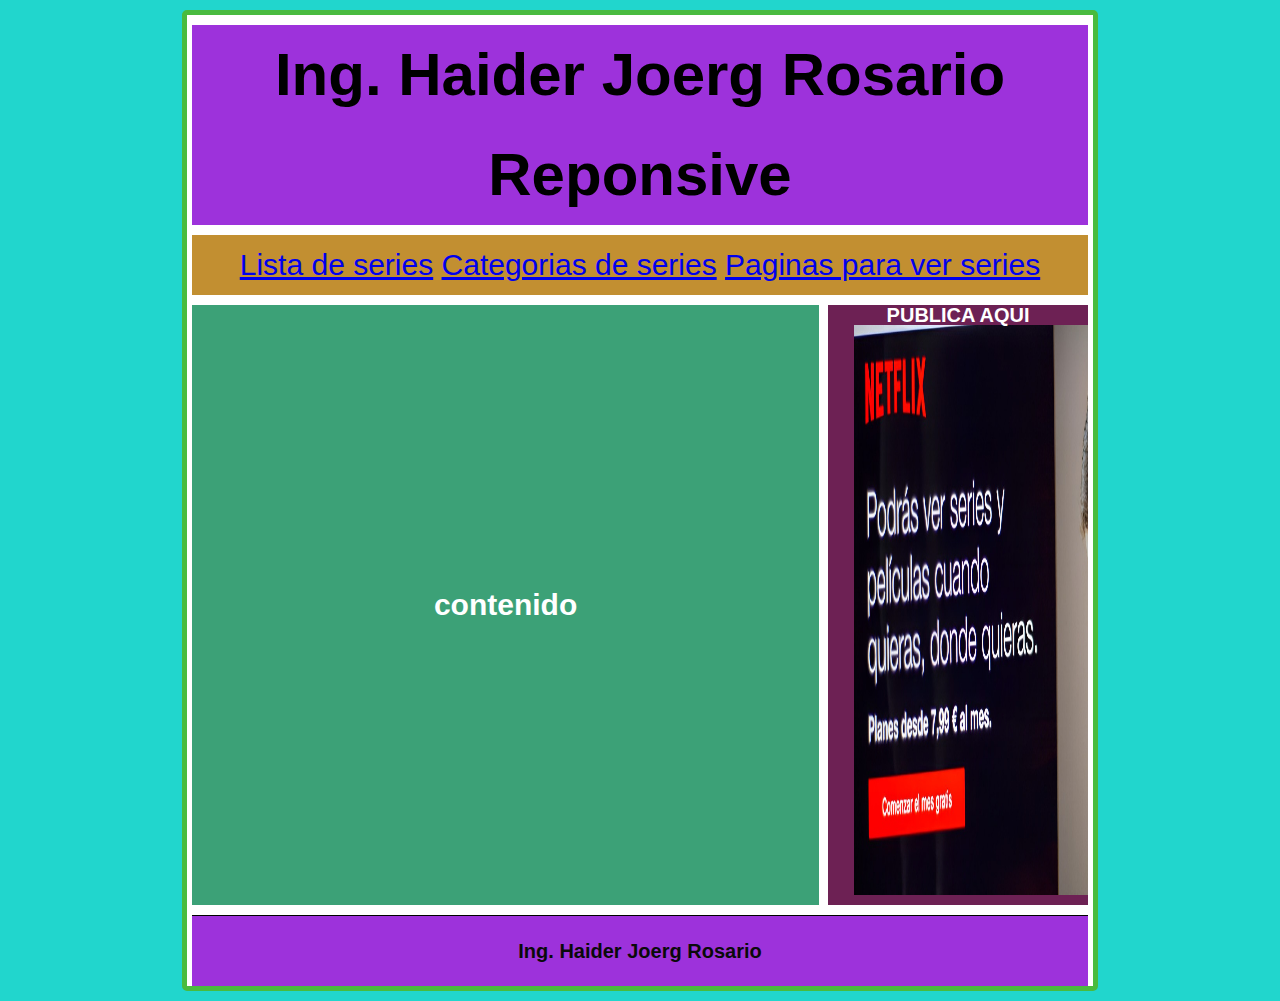
<file: index.html>
<!DOCTYPE html>
<html lang="en">
  <head>
     <!--SECCION DE META DATA-->
    <meta charset="UTF-8" />
    <link rel="shortcut icon" href="Imagenes/HTML.png" type="image/x-icon">
    <meta http-equiv="X-UA-Compatible" content="IE=edge" />
    <meta name="viewport" content="width=device-width, initial-scale=1.0" />
    <title>HTML, CSS, JavaScript</title>
    <meta name="description" content="Pagina de Ejemplo para Proyecto Web Basico con HTML5, CSS,  Git y Git-Hub de IHC">
    <meta name="keywords" content="HTML, CSS, JavaScript">
    <meta name="author" content="Ing. Haider Joerg Rosario">
    <meta name="copyright" content="Not Found" />
    <link rel="stylesheet" href="css/Estilo.css" />

  </head>
  <body>
    <!--INICIO DE LA PAGINA CONTENEDOR PRINCIPAL-->
    <div class="container">
      <!--ENCABEZADO-->
      <header>
        <h1>Ing. Haider Joerg Rosario Reponsive</h1>
      </header>
      <!--NAVEGACION-->
      <nav>
      <h2></h2> 

     

      <div class="Menu">
        <a href="Lista de series.html">Lista de series</a>
    
        <a href="Categorias de series.html">Categorias de series</a>
        <a href="Paginas para ver series.html">Paginas para ver series</a>
      </div>

      </nav> 

      <!--CONTENIDO-->
    <section id="contenido" >
       <!--ARTICULOS-->
      <article>

        <h2>contenido</h2>
       
      </article>

    </section>

     <!--PUBLICIDAD-->
    <aside>

        <h2>PUBLICA AQUI</h2>
        <img src="Imagenes/oferta4.jpg" alt="">

    </aside>
     <!--ESTO LIMPIA LO FLOTADO DE ALGUN ELEMENTO DIV O ETIQUETA A LA DERECHA O A LA IZQUIERDA O DEBAJO-->
    <div class="clearfix" ></div>

    <!--FOOTER O PIE DE PAGINA-->

      <footer>
        <p>Ing. Haider Joerg Rosario</p>
      </footer>


    </div>
    <!--FIN DEL CONTAINER PRINCIPAL-->

  </body>

  <!--NUEVO CODIGO ANIME LIST-->

</html>
</file>
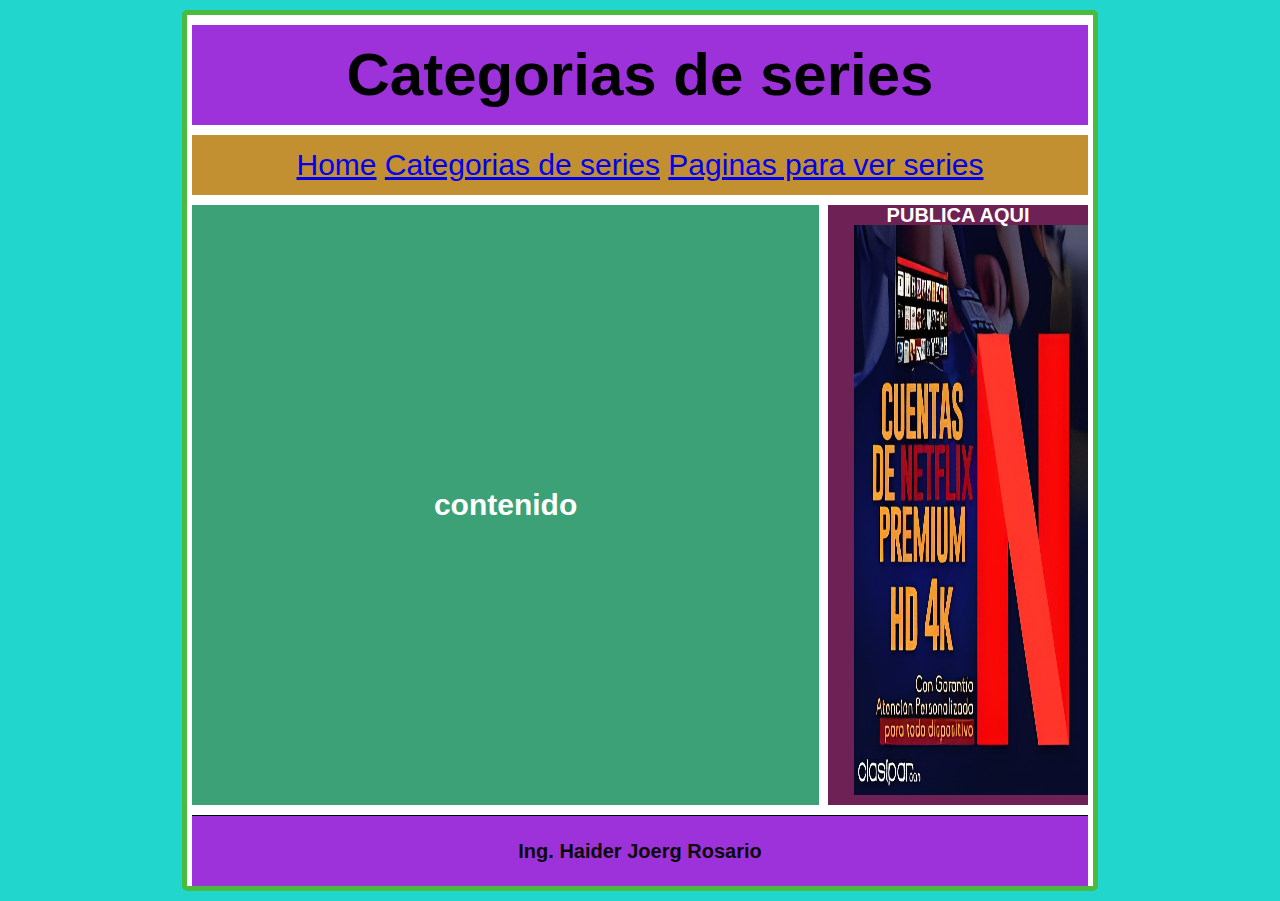
<file: Categorias de series.html>
<!DOCTYPE html>
<html lang="en">
  <head>
     <!--SECCION DE META DATA-->
    <meta charset="UTF-8" />
    <link rel="shortcut icon" href="Imagenes/HTML.png" type="image/x-icon">
    <meta http-equiv="X-UA-Compatible" content="IE=edge" />
    <meta name="viewport" content="width=device-width, initial-scale=1.0" />
    <title>Categorias de series</title>
    <meta name="description" content="Pagina de Ejemplo para Proyecto Web Basico con HTML5, CSS,  Git y Git-Hub de IHC">
    <meta name="keywords" content="HTML, CSS, JavaScript">
    <meta name="author" content="Ing. Haider Joerg Rosario">
    <meta name="copyright" content="Not Found" />
    <link rel="stylesheet" href="css/Estilo.css" />

</head>
<body>
  <!--INICIO DE LA PAGINA CONTENEDOR PRINCIPAL-->
  <div class="container">
    <!--ENCABEZADO-->
    <header>
      <h1>Categorias de series</h1>
    </header>
    <!--NAVEGACION-->
    <nav>
    <h2></h2> 

   

    <div class="menu">
        <a href="index.html">Home</a>
      <a href="Categorias de series.html">Categorias de series</a>
     
 
      <a href="Paginas para ver series.html">Paginas para ver series</a>
    </div>

    </nav> 

    <!--CONTENIDO-->
  <section id="contenido" >
     <!--ARTICULOS-->
    <article>
      <h2>contenido</h2>
    </article>

  </section>

   <!--PUBLICIDAD-->
  <aside>

      <h2>PUBLICA AQUI</h2>
      <img src="Imagenes/oferta2.jpg" alt="">

  </aside>
   <!--ESTO LIMPIA LO FLOTADO DE ALGUN ELEMENTO DIV O ETIQUETA A LA DERECHA O A LA IZQUIERDA O DEBAJO-->
  <div class="clearfix" ></div>

  <!--FOOTER O PIE DE PAGINA-->

    <footer>
      <p>Ing. Haider Joerg Rosario</p>
    </footer>


  </div>
  <!--FIN DEL CONTAINER PRINCIPAL-->

</body>

<!--NUEVO CODIGO ANIME LIST-->

</html>
</file>
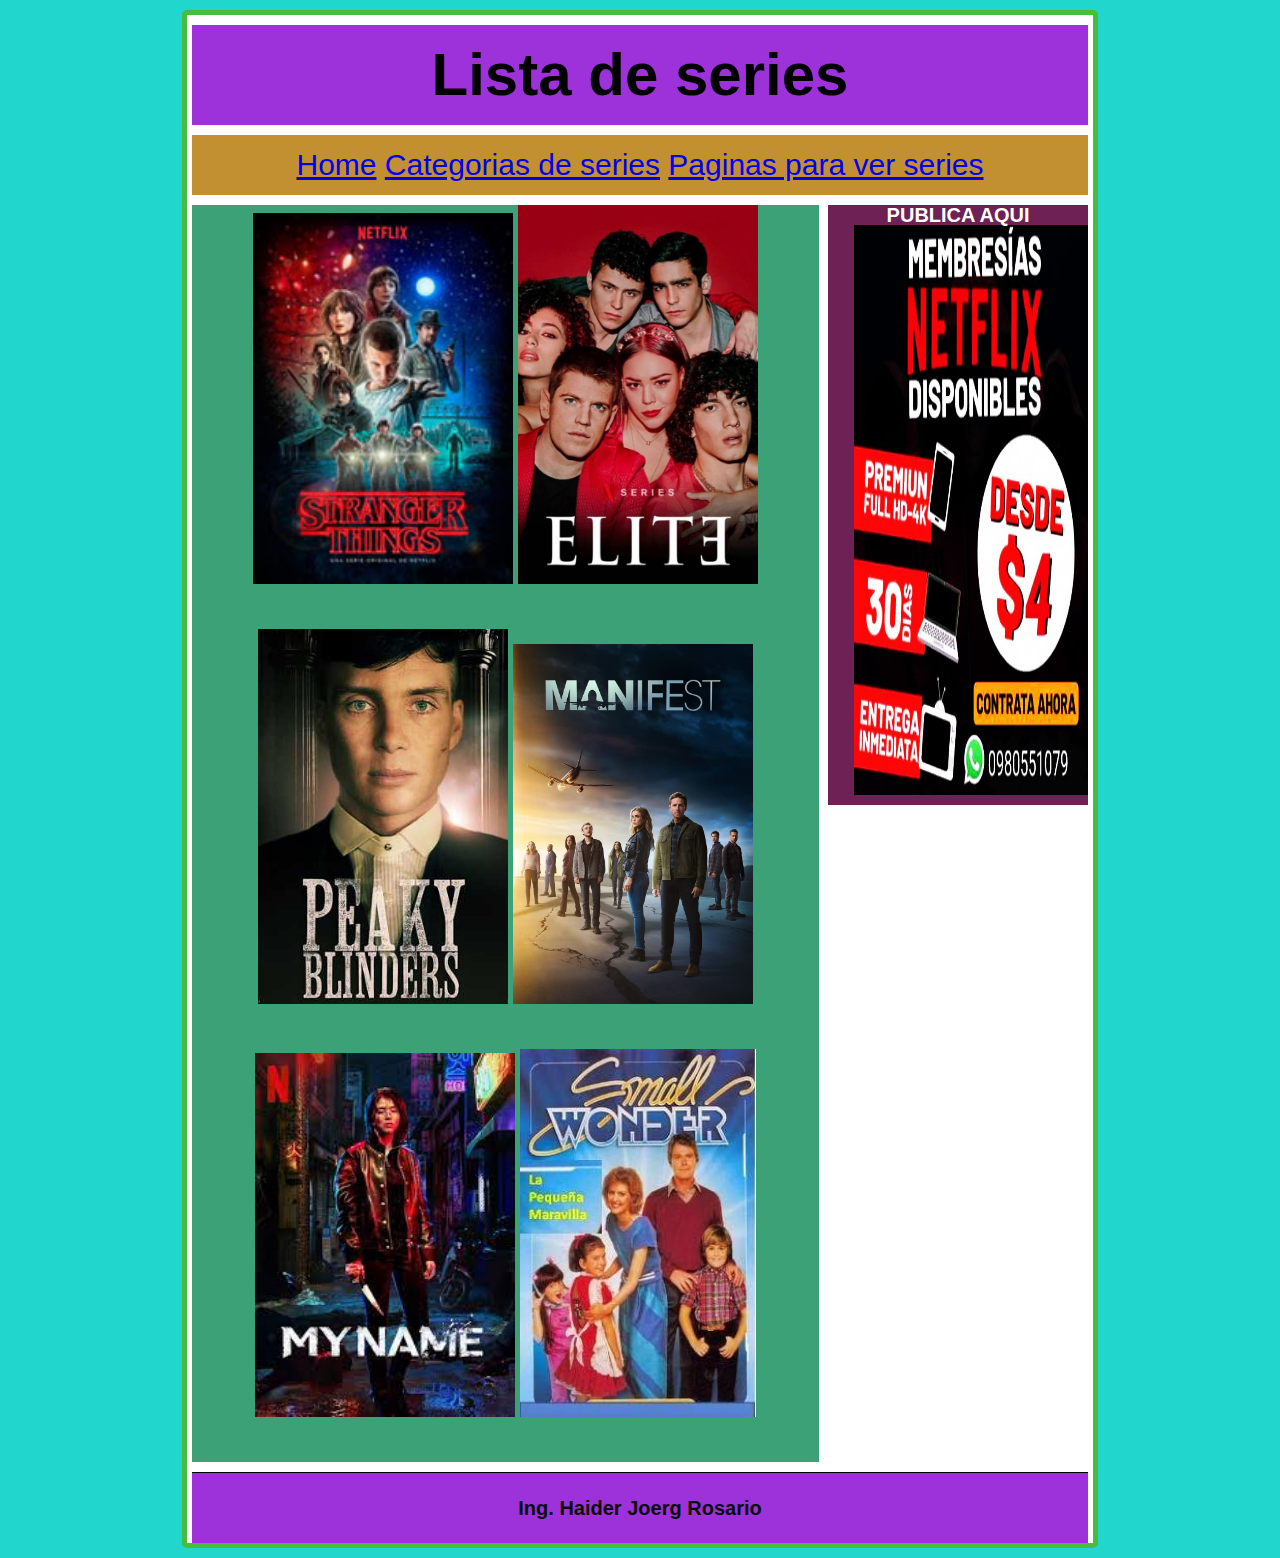
<file: Lista de series.html>
<!DOCTYPE html>
<html lang="en">
  <head>
     <!--SECCION DE META DATA-->
    <meta charset="UTF-8" />
    <link rel="shortcut icon" href="Imagenes/HTML.png" type="image/x-icon">
    <meta http-equiv="X-UA-Compatible" content="IE=edge" />
    <meta name="viewport" content="width=device-width, initial-scale=1.0" />
    <title>Lista de series</title>
    <meta name="description" content="Pagina de Ejemplo para Proyecto Web Basico con HTML5, CSS,  Git y Git-Hub de IHC">
    <meta name="keywords" content="HTML, CSS, JavaScript">
    <meta name="author" content="Ing. Haider Joerg Rosario">
    <meta name="copyright" content="Not Found" />
    <link rel="stylesheet" href="css/Estilo.css" />


</head>
<body>
  <!--INICIO DE LA PAGINA CONTENEDOR PRINCIPAL-->
  <div class="container">
    <!--ENCABEZADO-->
    <header>
      <h1>Lista de series</h1>
    </header>
    <!--NAVEGACION-->
    <nav>
    <h2></h2> 

   

    <div class="Menu">
       <a href="index.html">Home</a>
       
      <a href="Categorias de series.html">Categorias de series</a>
      <a href="Paginas para ver series.html">Paginas para ver series</a>
    </div>

    </nav> 

    <!--CONTENIDO-->
  <section id="contenido" >
     <!--ARTICULOS-->
    <article>
        <div class="image-container"></div>
        <div class="image-container">
          <img src="Imagenes/stranger-things.jpg" width="260px">
          <img src="Imagenes/Elite.jpg" width="240px">
          <img src="Imagenes/Peaky-Blinders-Poster.jpg" width="250px">
          <img src="Imagenes/mani.jpg" width="240px">
          <img src="Imagenes/mi name.jpg" width="260px">
          <img src="Imagenes/peque.jpg" width="236px">
        </div>
      

    </article>

  </section>

   <!--PUBLICIDAD-->
     <!--PUBLICIDAD-->
     <aside>

        <h2>PUBLICA AQUI</h2>
        <img src="Imagenes/oferta1.jpg" alt="">
  </aside>
   <!--ESTO LIMPIA LO FLOTADO DE ALGUN ELEMENTO DIV O ETIQUETA A LA DERECHA O A LA IZQUIERDA O DEBAJO-->
  <div class="clearfix" ></div>

  <!--FOOTER O PIE DE PAGINA-->

    <footer>
      <p>Ing. Haider Joerg Rosario</p>
    </footer>


  </div>
  <!--FIN DEL CONTAINER PRINCIPAL-->

</body>

<!--NUEVO CODIGO ANIME LIST-->

</html>
</file>
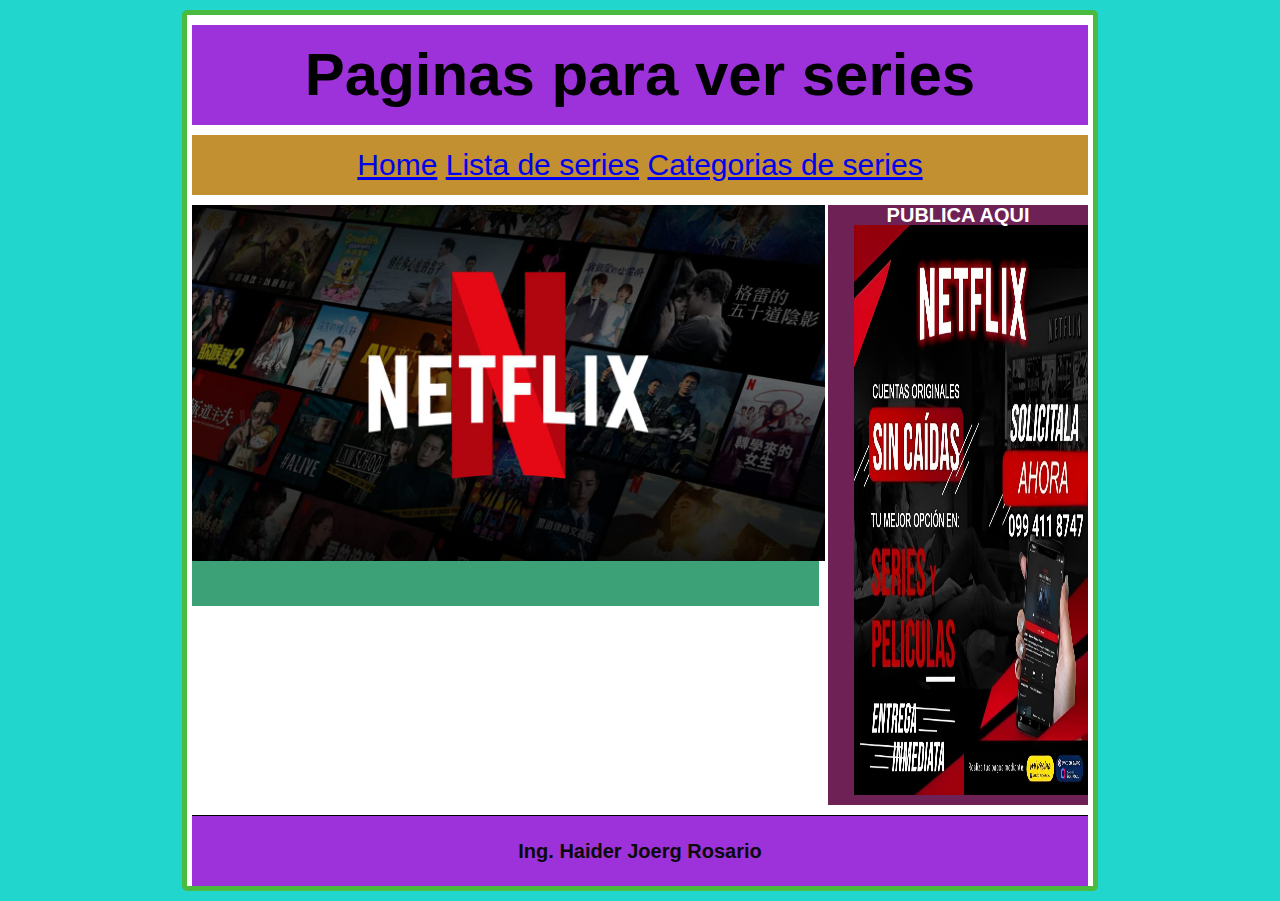
<file: Paginas para ver series.html>
<!DOCTYPE html>
<html lang="en">
  <head>
     <!--SECCION DE META DATA-->
    <meta charset="UTF-8" />
    <link rel="shortcut icon" href="Imagenes/HTML.png" type="image/x-icon">
    <meta http-equiv="X-UA-Compatible" content="IE=edge" />
    <meta name="viewport" content="width=device-width, initial-scale=1.0" />
    <title>Paginas para ver series</title>
    <meta name="description" content="Pagina de Ejemplo para Proyecto Web Basico con HTML5, CSS,  Git y Git-Hub de IHC">
    <meta name="keywords" content="HTML, CSS, JavaScript">
    <meta name="author" content="Ing. Haider Joerg Rosario">
    <meta name="copyright" content="Not Found" />
    <link rel="stylesheet" href="css/Estilo.css" />


</head>
<body>
  <!--INICIO DE LA PAGINA CONTENEDOR PRINCIPAL-->
  <div class="container">
    <!--ENCABEZADO-->
    <header>
      <h1>Paginas para ver series</h1>
    </header>
    <!--NAVEGACION-->
    <nav>
    <h2></h2> 

   

    <div class="Menu">
    <a href="index.html">Home</a>
      <a href="Lista de series.html">Lista de series</a>
     
      <a href="Categorias de series.html">Categorias de series</a>
    
    </div>

    </nav> 

    <!--CONTENIDO-->
  <section id="contenido" >
     <!--ARTICULOS-->
    <article>
        <div class="image-container"></div>
        <div class="image-container">
    
          <img src="Imagenes/nexflix.2.jpg" width="633px">

        </div>
      
    </article>

  </section>

   <!--PUBLICIDAD-->
  <aside>

      <h2>PUBLICA AQUI</h2>
      <img src="Imagenes/oferta3.jpg" alt="26px">

  </aside>
   <!--ESTO LIMPIA LO FLOTADO DE ALGUN ELEMENTO DIV O ETIQUETA A LA DERECHA O A LA IZQUIERDA O DEBAJO-->
  <div class="clearfix" ></div>

  <!--FOOTER O PIE DE PAGINA-->

    <footer>
      <p>Ing. Haider Joerg Rosario</p>
    </footer>


  </div>
  <!--FIN DEL CONTAINER PRINCIPAL-->

</body>

<!--NUEVO CODIGO ANIME LIST-->

</html>
</file>
<file: css/Estilo.css>
/* Reglas de CSS para Maquetar una Pagina Basica con Estructura HTML5 y CSS*/
/*Creado por Ing. Haider Joerg Rosario/

/* 1ERA Regla Marenes 0 a todo el Body y su contenido, iniciamos en cero todo*/


* {
    margin: 0;
    padding: 0;
}

/* 2DA Regla para el Body */

body {
    text-align: center;
    font-family: Arial, Helvetica, sans-serif;
    background-color: rgb(33, 214, 205); 
}

/* 3ERA Regla para el Contenedor de mi Pagina Web */

.container {
    width: 70%;
    height: 100%;
    color: black;
    margin: 0px auto;
    border-radius: 5px;
    border: 5px solid #49bb3f;
    padding-left: 5px;
    padding-right: 5px;
    background-color: #ffffff;
    margin-top: 10px;
    margin-bottom: 10px;
}

/* 4TA Regla para el Encabezado o Header */

header{
    color: black;
    font-size: 30px;
    text-align: center;
    background-color:rgb(157, 50, 219);
    width:100%;
    height:100%;
    text-align: center;
    line-height:100px;
    margin-top: 10px;
    margin-bottom: 10px;
}

/*5TA REGLA */

 nav{
    font-size: 30px;
    text-align: center;
    line-height: 60px;
    background-color:rgb(194, 143, 49);
    color: white;
} 

  /* 6TA Regla */

 #contenido{
    width:70%;
    height:100%;
    background-color: rgb(57, 160, 117, 0.986);
    float: left;
    margin-right: 10px;
    margin-top: 10px;
    display: block;
    margin-left: auto;
    margin-right: auto;
    text-align: center;
    line-height:100px;
}
  /* 7MA Regla */
/* 
article{
    width:95%;
    color: white;
    margin-top: 10px;
    margin-bottom: 10px;
    display: block;
    margin-left: auto;
    margin-right: auto;
    text-align: center;
    line-height:100px;
    background-color: rgb(9, 136, 26);
} */

  /* 8VA Regla */

#contenido h2{
    font-size: 30px;
    text-align: center;
    line-height: 600px;
    color: white;
}

  /* 9NA Regla */ 

aside{
    width:29%;
    height:600px;
    background-color: rgb(109, 33, 84);
    float: right;
    margin-top: 10px;

}

  /* 9NA Regla */

aside h2{
    font-size: 20px;
    text-align: center;
    line-height: 20px;
    color: white;
}


aside img{
  width:90%;
  height:95%;
  background-color: green;
  float: right;
  margin:0 auto;
  padding:0 auto;
}
 

.clearfix{
    clear: both;
} 

  /* Sectima Regla para el estiolo  del footer */

footer{
    background-color:rgb(157, 50, 219) ;
    width: 100%;
    height: 70px;
    line-height: 70px;
    text-align: center;
    color: rgb(10, 10, 10);
    border-top: 1px solid black;
    font-size: 20px;
    font-weight: bold;
    margin-right: 10px;
    margin-top: 10px;
}


/* 10MA Regla para el estilo del movil de 300 a 768  */

@media (max-width: 768px) and (min-width: 300px) {
       
/* 1ERA Regla Marenes 0 a todo el Body y su contenido, iniciamos en cero todo*/

* {
  margin: 0;
  padding: 0;
}

/* 2DA Regla para el Body */

body {
  text-align: center;
  font-family: Arial, Helvetica, sans-serif;
  background-color: rgb(254, 17, 17);
}

/* 3ERA Regla para el Contenedor de mi Pagina Web */

.container {
  width: 95%;
  height: 100%;
  color: black;
  margin: 0px auto;
  border-radius: 5px;
  border: 5px solid #efe30a;
  padding-left: 5px;
  padding-right: 5px;
  background-color: #ffffff;
  margin-top: 1px;
  margin-bottom: 1px;
}

/*5TA REGLA */

nav{
  font-size: 30px;
  text-align: center;
  line-height: 60px;
  background-color:orange;
  color: white;
} 

/* 6TA Regla */

#contenido{
  width:100%;
  height:100%;
  background-color: rgb(65, 231, 87);
  float: left;
  margin-right: 10px;
  margin-top: 10px;
  display: block;
  margin-left: auto;
  margin-right: auto;
  text-align: center;
  line-height:100px;
}

aside{
  width:100%;
  height:600px;
  background-color: green;
  float: right;
  margin-top: 10px;

}



/* 10MA Regla para el estilo del movil de 300 a 768  */

@media (max-width: 1024px) and (min-width: 769px) {
       
  /* 1ERA Regla Marenes 0 a todo el Body y su contenido, iniciamos en cero todo*/
  
  * {
    margin: 0;
    padding: 0;
  }
  
  /* 2DA Regla para el Body */
  
  body {
    text-align: center;
    font-family: Arial, Helvetica, sans-serif;
    background-color: rgb(254, 17, 17);
  }
  
  /* 3ERA Regla para el Contenedor de mi Pagina Web */
  
  .container {
    width: 95%;
    height: 100%;
    color: black;
    margin: 0px auto;
    border-radius: 5px;
    border: 5px solid #efe30a;
    padding-left: 5px;
    padding-right: 5px;
    background-color: #ffffff;
    margin-top: 1px;
    margin-bottom: 1px;
  }
  
  /*5TA REGLA */
  
  nav{
    font-size: 30px;
    text-align: center;
    line-height: 100px;
    background-color:orange;
    color: white;
  } 
  
  /* 6TA Regla */
  
  #contenido{
    width:100%;
    height:100%;
    background-color: rgb(65, 231, 87);
    float: left;
    margin-right: 10px;
    margin-top: 10px;
    display: block;
    margin-left: auto;
    margin-right: auto;
    text-align: center;
    line-height:100px;
  }
  
  aside{
    width:100%;
    height:600px;
    background-color: green;
    float: right;
    margin-top: 10px;
  
  }
  }

  
  /*Nuevo codigo agregado por mi*/

 
  
  nav a {
    display: block;
    padding: 10px;
    font-size: 18px;
    text-align: center;
    text-decoration: none;
    color: #f50d0d;
    border: 2px solid #333;
    border-radius: 10px;
    transition: all 0.3s ease;
  }
  
  nav a:hover {
    background-color: #333;
    color: #fff;
  }
  

  nav {
    display: flex;
    justify-content: center;
  }
  
  nav ul {
    display: flex;
    list-style: none;
    margin: 0;
    padding: 0;
  }
  
  nav li {
    margin: 0 20px;
  }
  
  nav a {
    color: #fff;
    font-size: 16px;
    text-decoration: none;
    text-transform: uppercase;
    padding: 10px 20px;
    border-radius: 5px;
    transition: all 0.3s ease;
  }
  
  nav a:hover {
    background-color: #fff;
    color: #000;
  }

  ul li a.active {
    color: white;
    font-weight: bold;
  }
  
  .image-container {
    width: 100%;
    overflow-x: scroll;
    white-space: nowrap;
    -webkit-overflow-scrolling: touch; /* para habilitar el desplazamiento en dispositivos móviles */
  }
  
  .image-container img {
    display: inline-block;
    height: auto;
    margin-right: 10px;
  }
  
}
</file>
